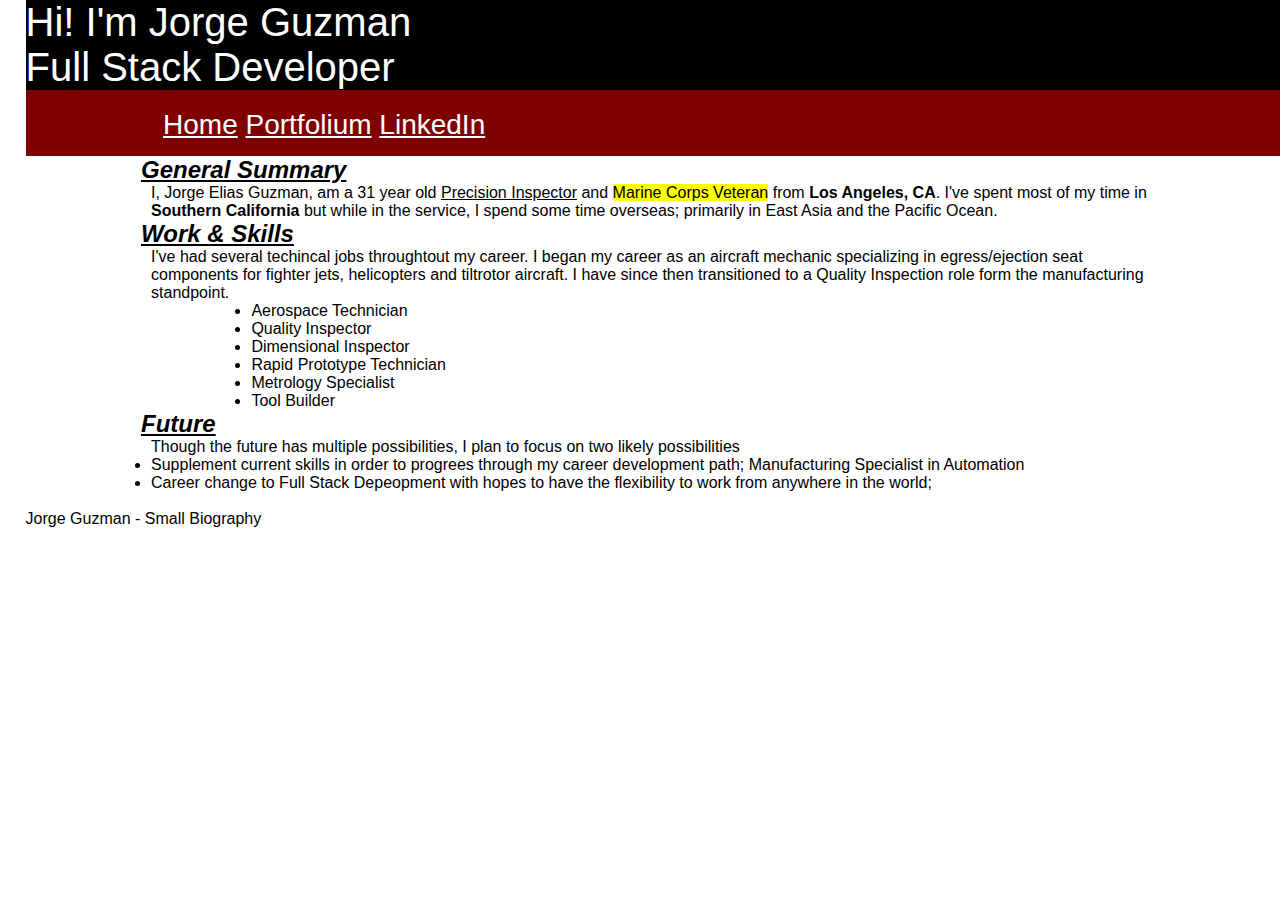
<file: index.html>
<!DOCTYPE html>
<html lang="en">
<head>
    <meta charset="UTF-8">
    <meta http-equiv="X-UA-Compatible" content="IE=edge">
    <meta name="viewport" content="width=device-width, initial-scale=1.0">
    <link href="./styles/style.css" rel="stylesheet">
    <title>Jorge Guzman - Assignment 2</title>
</head>

<body>
    <header class="site-header">
        <mh1>Hi! I'm Jorge Guzman</mh1>
        <p>Full Stack Developer</p>
    </header>

    <nav class="menu">
        <div class="container">
        <a href="Index.html" target="_self">Home</a>
        <a href="https://portfolium.com/jorgeeliasguzman" target="_blank">Portfolium</a>
        <a href="https://www.linkedin.com/in/jorgeeliasguzman/" target="_blank">LinkedIn</a>
    </div>
    </nav>
    <main class="container">
    <h1>General Summary</h1>
        <p>I, Jorge Elias Guzman, am a 31 year old <u>Precision Inspector</u> and <mark>Marine Corps Veteran</mark> from <b>Los Angeles, CA</b>. I've spent most of my time in <strong>Southern California</strong> but while in the service, I spend some time overseas; primarily in East Asia and the Pacific Ocean.</p>
        <h2>Work & Skills</h2>
        <p>I've had several techincal jobs throughtout my career. I began my career as an aircraft mechanic specializing in egress/ejection seat components for fighter jets, helicopters and tiltrotor aircraft. I have since then transitioned to a Quality Inspection role form the manufacturing standpoint.</p>
        <ul class="container">
            <li>Aerospace Technician</li>
            <li>Quality Inspector</li>
            <li>Dimensional Inspector</li>
            <li>Rapid Prototype Technician</li>
            <li>Metrology Specialist</li>
           <li>Tool Builder</li>
        </ul>
        <h3>Future</h3>
        <p>Though the future has multiple possibilities, I plan to focus on two likely possibilities</p>
        <ul></ul>
            <li>Supplement current skills in order to progrees through my career development path; Manufacturing Specialist in Automation</li>
            <li>Career change to Full Stack Depeopment with hopes to have the flexibility to work from anywhere in the world; </li>
        </ul>
</body>
<br>
</main>
<footer>Jorge Guzman - Small Biography</footer>
</html>
<!--Assignment 2 Requierments
    1.Assignment 1 +.   Done
    2.CSS               Done
    3 Text color        Done
    4 Background colors     Done
    5 Put the CSS in a separated file Done
    6 Text alignment, transformation, indentation and direction
    7 Typeface type, size and scale

Apply a CSS code to the Bio section in the presentation web page.
Instructions to deliver the Lab project:
- Provide the link for a GitHub Repository-->
</file>
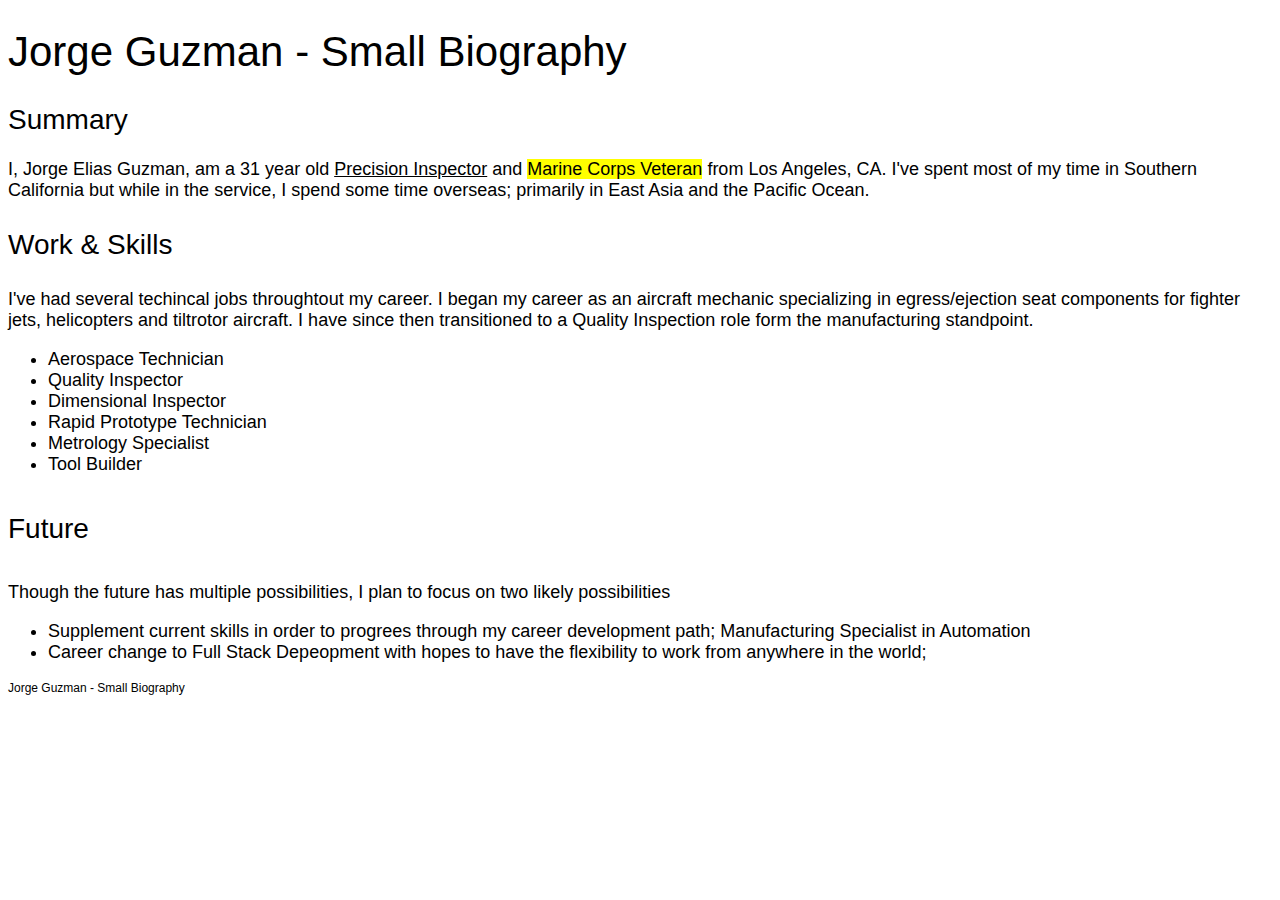
<file: Class 1 - Assignment 1/index.html>
<!DOCTYPE html>
<html lang="en">
<head>
    <meta charset="UTF-8">
    <meta http-equiv="X-UA-Compatible" content="IE=edge">
    <meta name="viewport" content="width=device-width, initial-scale=1.0">
    <title>Jorge Guzman - Assignment 1</title>
</head>
<body>
    <h1 style="font-weight:lighter;font-size:42px;font-family: Verdana, Geneva, Tahoma, sans-serif;">Jorge Guzman - Small Biography</h1>
    <h2 style="font-weight:lighter;font-size:28px;font-family: Verdana, Geneva, Tahoma, sans-serif;">Summary</h2>
    <p style="font-weight:lighter;font-size:18px;font-family: Verdana, Geneva, Tahoma, sans-serif;">I, Jorge Elias Guzman, am a 31 year old <u>Precision Inspector</u> and <mark>Marine Corps Veteran</mark> from <b>Los Angeles, CA</b>. I've spent most of my time in <strong>Southern California</strong> but while in the service, I spend some time overseas; primarily in East Asia and the Pacific Ocean.  </p>
    <h3 style="font-weight:lighter;font-size:28px;font-family: Verdana, Geneva, Tahoma, sans-serif;">Work & Skills</h3>
    <p style="font-weight:lighter;font-size:18px;font-family: Verdana, Geneva, Tahoma, sans-serif;">I've had several techincal jobs throughtout my career. I began my career as an aircraft mechanic specializing in egress/ejection seat components for fighter jets, helicopters and tiltrotor aircraft. I have since then transitioned to a Quality Inspection role form the manufacturing standpoint.</p>
    <ul style="font-weight:lighter;font-size:18px;font-family: Verdana, Geneva, Tahoma, sans-serif;"></ulstyle>
        <li>Aerospace Technician</li>
        <li>Quality Inspector</li>
        <li>Dimensional Inspector</li>
        <li>Rapid Prototype Technician</li>
        <li>Metrology Specialist</li>
        <li>Tool Builder</li>
    </ul>
    <h4 style="font-weight:lighter;font-size:28px;font-family: Verdana, Geneva, Tahoma, sans-serif;">Future</h4>
    <p style="font-weight:lighter;font-size:18px;font-family: Verdana, Geneva, Tahoma, sans-serif;">Though the future has multiple possibilities, I plan to focus on two likely possibilities</p>
    <ul style="font-weight:lighter;font-size:18px;font-family: Verdana, Geneva, Tahoma, sans-serif;"></ulstyle>
        <li>Supplement current skills in order to progrees through my career development path; Manufacturing Specialist in Automation</li>
        <li>Career change to Full Stack Depeopment with hopes to have the flexibility to work from anywhere in the world; </li>
    </ul>
</body>
<footer style="font-weight:lighter;font-size:12px;font-family: Verdana, Geneva, Tahoma, sans-serif;">Jorge Guzman - Small Biography</footer>
</html>
<!--Assignment 1 Requierments
    1. Correct HTML structure
    2. Headings
    3. Paragraphs
Develop a web page where you describe a short bio about your self using the concepts that we learned during the class for the text.
Instruction to deliver the Lab project:
- Provide the link for a GitHub Repository (Preferred method)
- Upload the HTML file (this option will be valid only for this lab)-->
</file>
<file: styles/style.css>
/*general*/
*{
    margin:0;
    padding:0;
}
body{
    font-family: 'Gill Sans', 'Gill Sans MT', Calibri, 'Trebuchet MS', sans-serif;
    margin-left: 2%;
}
/*Menu*/
.menu{
    color:white;
    background-color: maroon;
    font-size: 28px;
    padding: 15px;
}
a:link{
    color: white;
    font-size: 28px;
}
a:visited{
    color: lightgray;
    font-size: 28px;
}
a:hover{
    color: yellow;
    font-size: 28px;
}
/*utilities*/
.container{
    width:80%;
    margin-right: auto;
    margin-left: auto;
}
/*header*/
header{
        color: white;
        background-color: black;
        font-size: 40px;
        border-bottom: 4px solid maroon;
        margin-left: auto;
     }

    h1,h2,h3,h4{
        margin-left: -1%;
        font-style: italic;
        font-weight: bold;
        font-size: 24px;
        text-decoration: underline;
    }
</file>
